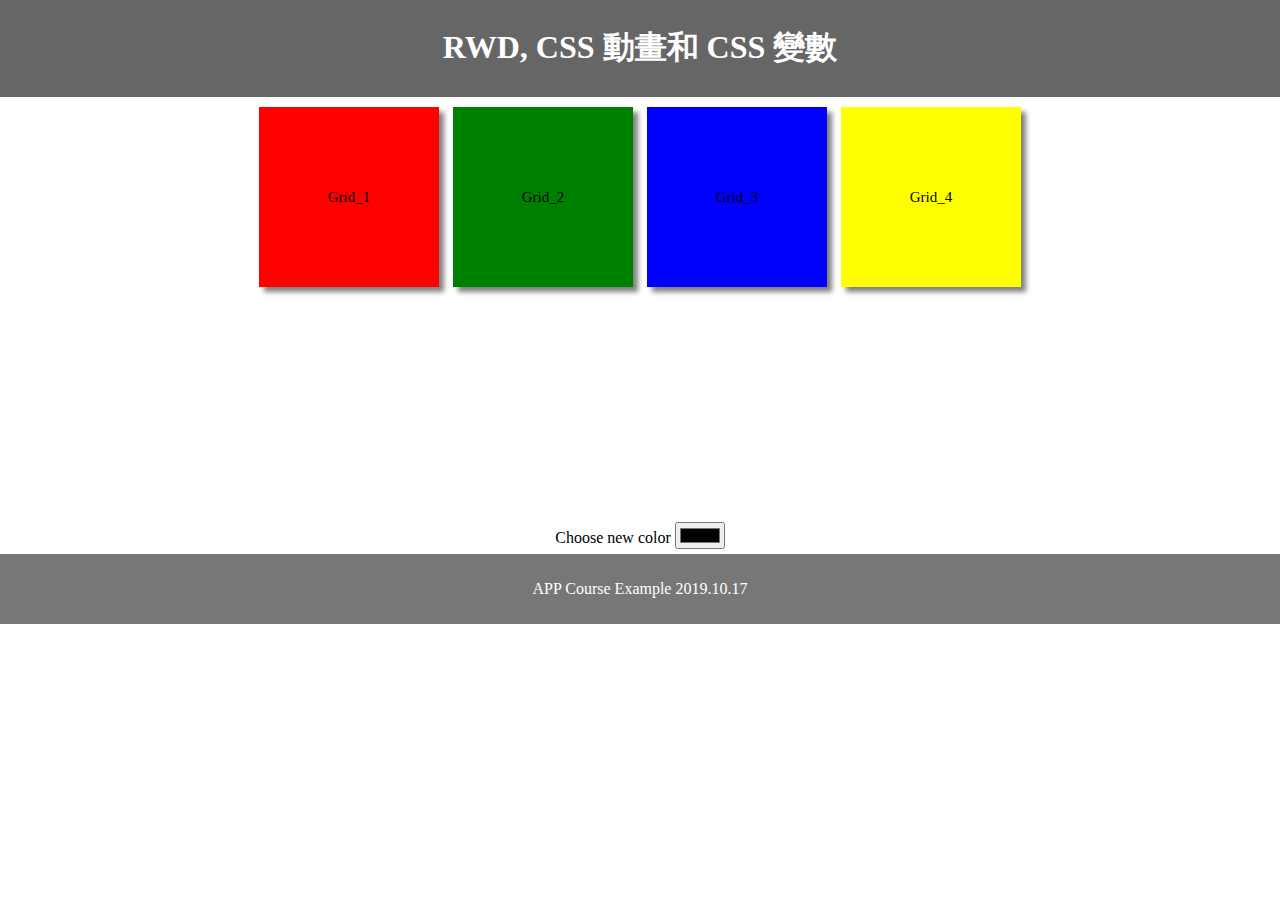
<file: Case0/index.html>
<!DOCTYPE html>
<html lang="en">
<head>
<title>CSS RWD</title>
<meta charset="utf-8">
<meta name="viewport" content="width=device-width, initial-scale=1">
<link rel="stylesheet" href="basic.css">
<link rel="stylesheet" media="(max-width: 420px)" href="a.css">
<link rel="stylesheet" media="(min-width: 421px) and (max-width: 840px)" href="b.css">
<link rel="stylesheet" media="(min-width: 841px)" href="c.css">
<script src="control.js"></script>

<!-- awesome -->
<link rel="stylesheet" href="https://use.fontawesome.com/releases/v5.5.0/css/all.css" integrity="sha384-B4dIYHKNBt8Bc12p+WXckhzcICo0wtJAoU8YZTY5qE0Id1GSseTk6S+L3BlXeVIU" crossorigin="anonymous">
</head>

<body>
<header>
  <h1>RWD, CSS 動畫和 CSS 變數</h1>
</header>

<section>
	<div class="container">
		<div class="grid grid1">Grid_1</div>
		<div class="grid grid2">Grid_2</div>
		<div class="grid grid3">Grid_3</div>
		<div class="grid grid4">Grid_4</div>
	</div>
	<label>Choose new color</label>
	<input type="color" id="myColor" onchange="getColor();"/>
</section>

<footer>
  <p>APP Course Example 2019.10.17</p>
  <i class="fas fa-heart fa-2x" onclick="javascript:beat();" id="heart"></i>
</footer>

</body>
</html>
</file>
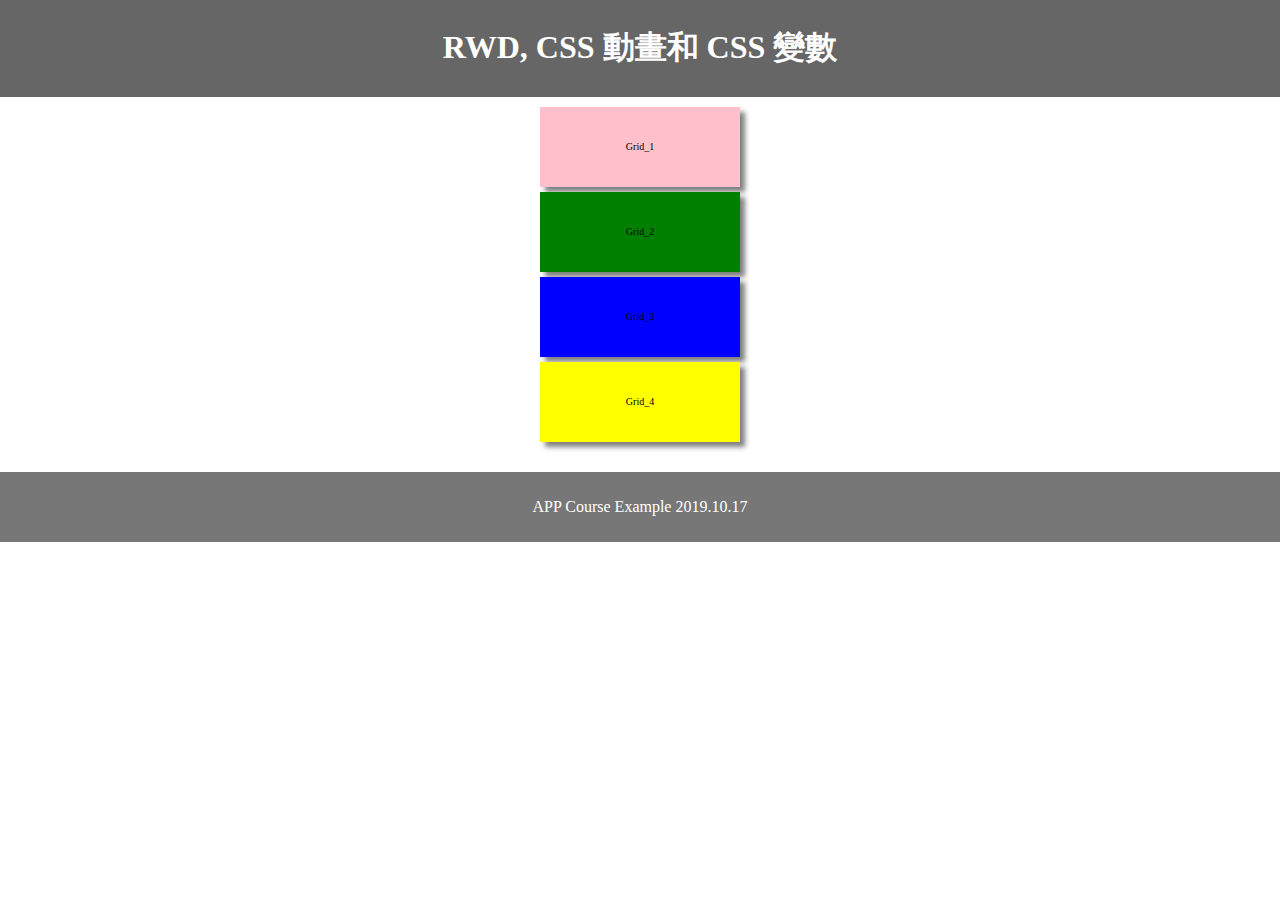
<file: Case0/index1.html>
<!DOCTYPE html>
<html lang="en">
<head>
<title>CSS RWD</title>
<meta charset="utf-8">
<meta name="viewport" content="width=device-width, initial-scale=1">
<style>
body {
	margin: 0;
	text-align: center;
}

/* Style the header */
header {
    background-color: #666;
    padding: 5px;
    text-align: center;
    color: white;
}

section {
	padding: 5px;
}

/* Style the footer */
footer {
    background-color: #777;
    padding: 10px;
    text-align: center;
    color: white;
}

div.grid1 {
	background-color: pink;
	animation-name: ani_grid1;
    animation-duration: 4s;
}

div.grid2 {
	background-color: green;
	animation-name: ani_grid2;
	animation-duration: 4s;
	animation-iteration-count: infinite;
}

div.grid3 {
	background-color: blue;
}

div.grid4 {
	background-color: yellow;
}

/* CSS transform standard syntax */
@keyframes ani_grid1 {
    from {transform: rotate(0deg);}
    to {transform: rotate(360deg);}
}

@keyframes ani_grid2 {
	0% {background-color: black;}
	20% {background-color: green;}
	40% {background-color: yellow;}
	60% {background-color: red;}
	80% {background-color: blue;}
	100% {background-color: green;}
}

.fas {
	animation-name: heartbeat;
    animation-duration: var(--heartbeat);
	animation-iteration-count: infinite;
}

@keyframes heartbeat {
	from {transform: scale(1,1); color: white;}
	to {transform: scale(1.2,1.2); color: red;}
}

div.container {
 width: 210px;
 height: 360px;
 margin: 0px auto;
}

div.grid {
 width: 200px;
 height: 80px;
 margin: 5px;
 line-height: 80px;
 box-shadow: 5px 5px 5px gray;
 font-size: 10px;
}
</style>
</head>

<body>
<header>
  <h1>RWD, CSS 動畫和 CSS 變數</h1>
</header>

<section>
	<div class="container">
		<div class="grid grid1">Grid_1</div>
		<div class="grid grid2">Grid_2</div>
		<div class="grid grid3">Grid_3</div>
		<div class="grid grid4">Grid_4</div>
	</div>
</section>

<footer>
  <p>APP Course Example 2019.10.17</p>
</footer>

</body>
</html>
</file>
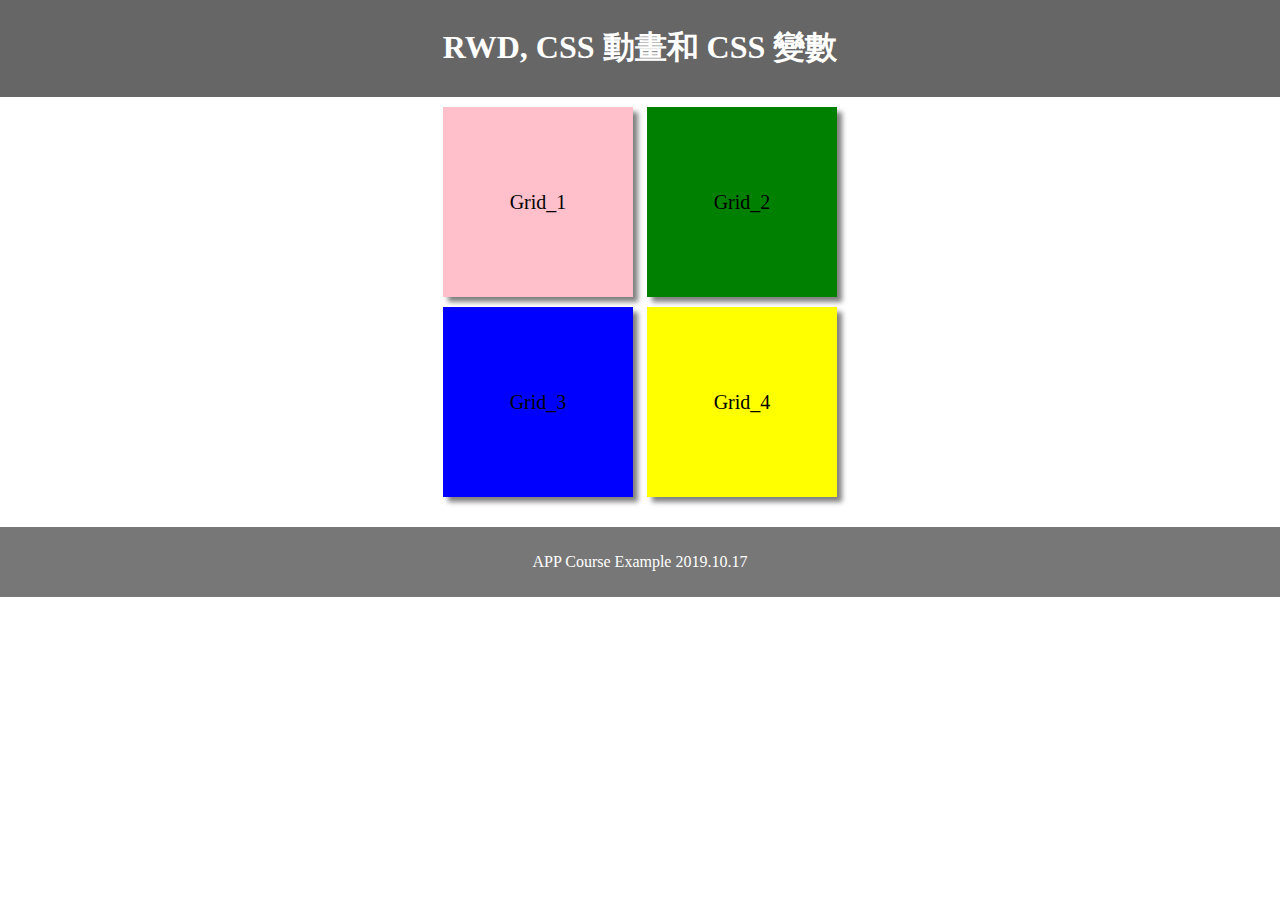
<file: Case0/index2.html>
<!DOCTYPE html>
<html lang="en">
<head>
<title>CSS RWD</title>
<meta charset="utf-8">
<meta name="viewport" content="width=device-width, initial-scale=1">
<style>
body {
	margin: 0;
	text-align: center;
}

/* Style the header */
header {
    background-color: #666;
    padding: 5px;
    text-align: center;
    color: white;
}

section {
	padding: 5px;
}

/* Style the footer */
footer {
    background-color: #777;
    padding: 10px;
    text-align: center;
    color: white;
}

div.grid1 {
	background-color: pink;
	animation-name: ani_grid1;
    animation-duration: 4s;
}

div.grid2 {
	background-color: green;
	animation-name: ani_grid2;
	animation-duration: 4s;
	animation-iteration-count: infinite;
}

div.grid3 {
	background-color: blue;
}

div.grid4 {
	background-color: yellow;
}

/* CSS transform standard syntax*/
@keyframes ani_grid1 {
    from {transform: rotate(0deg);}
    to {transform: rotate(360deg);}
}

@keyframes ani_grid2 {
	0% {background-color: black;}
	20% {background-color: green;}
	40% {background-color: yellow;}
	60% {background-color: red;}
	80% {background-color: blue;}
	100% {background-color: green;}
}

.fas {
	animation-name: heartbeat;
    animation-duration: var(--heartbeat);
	animation-iteration-count: infinite;
}

@keyframes heartbeat {
	from {transform: scale(1,1); color: white;}
	to {transform: scale(1.2,1.2); color: red;}
}

div.container {
 width: 420px;
 height: 420px;
 margin: 0px auto;
}

div.grid {
 width: 190px;
 height: 190px;
 margin: 5px;
 line-height: 190px;
 box-shadow: 5px 5px 5px gray;
 font-size: 20px;
 display: inline-block;
}
</style>
</head>

<body>
<header>
  <h1>RWD, CSS 動畫和 CSS 變數</h1>
</header>

<section>
	<div class="container">
		<div class="grid grid1">Grid_1</div>
		<div class="grid grid2">Grid_2</div>
		<div class="grid grid3">Grid_3</div>
		<div class="grid grid4">Grid_4</div>
	</div>
</section>

<footer>
  <p>APP Course Example 2019.10.17</p>
</footer>

</body>
</html>
</file>
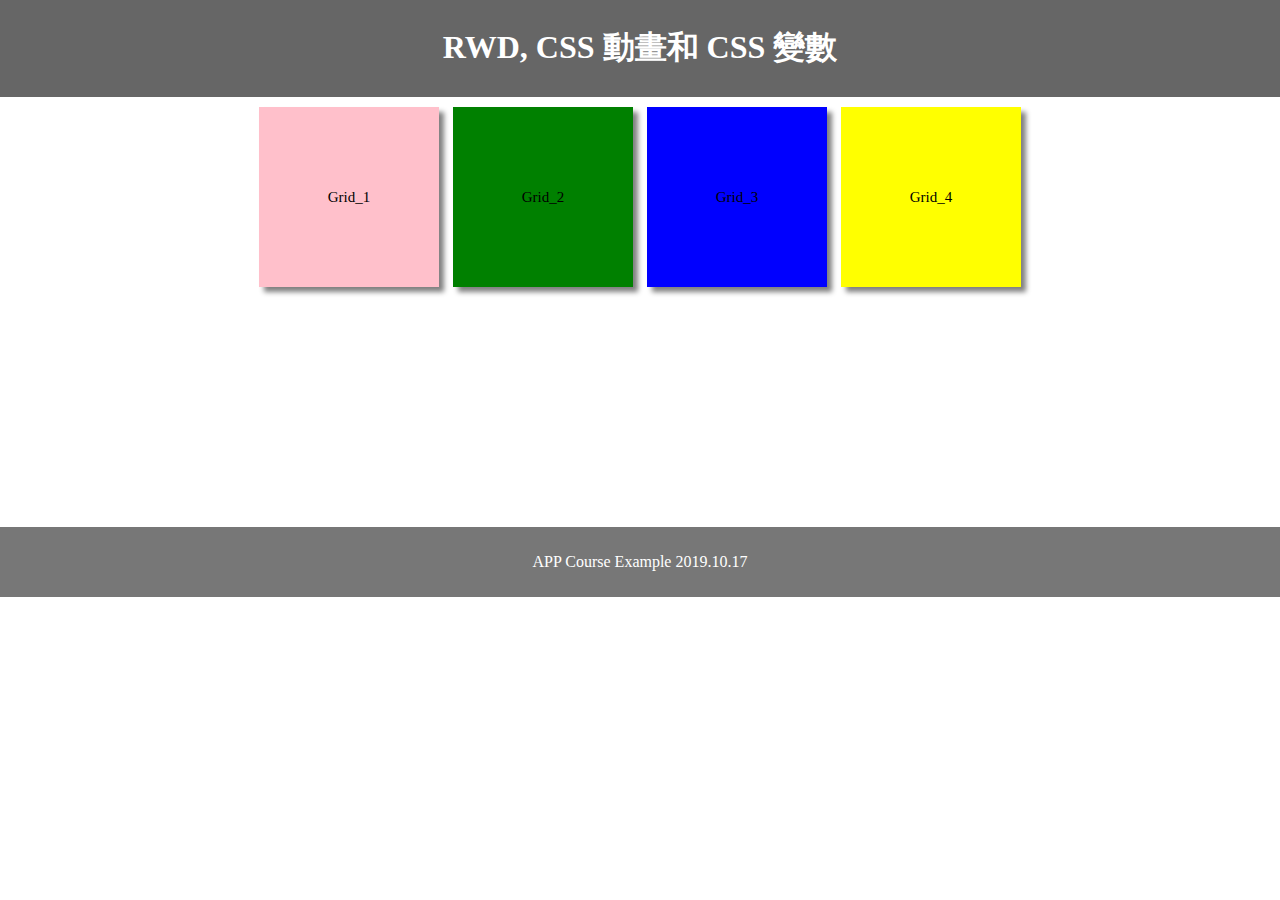
<file: Case0/index3.html>
<!DOCTYPE html>
<html lang="en">
<head>
<title>CSS RWD</title>
<meta charset="utf-8">
<meta name="viewport" content="width=device-width, initial-scale=1">
<style>
body {
	margin: 0;
	text-align: center;
}

/* Style the header */
header {
    background-color: #666;
    padding: 5px;
    text-align: center;
    color: white;
}

section {
	padding: 5px;
}

/* Style the footer */
footer {
    background-color: #777;
    padding: 10px;
    text-align: center;
    color: white;
}

div.grid1 {
	background-color: pink;
	animation-name: ani_grid1;
    animation-duration: 4s;
}

div.grid2 {
	background-color: green;
	animation-name: ani_grid2;
	animation-duration: 4s;
	animation-iteration-count: infinite;
}

div.grid3 {
	background-color: blue;
}

div.grid4 {
	background-color: yellow;
}

/* CSS transform standard syntax */
@keyframes ani_grid1 {
    from {transform: rotate(0deg);}
    to {transform: rotate(360deg);}
}

@keyframes ani_grid2 {
	0% {background-color: black;}
	20% {background-color: green;}
	40% {background-color: yellow;}
	60% {background-color: red;}
	80% {background-color: blue;}
	100% {background-color: green;}
}

.fas {
	animation-name: heartbeat;
    animation-duration: var(--heartbeat);
	animation-iteration-count: infinite;
}

@keyframes heartbeat {
	from {transform: scale(1,1); color: white;}
	to {transform: scale(1.2,1.2); color: red;}
}

div.container {
 width: 840px;
 height: 420px;
 margin: 0px auto;
}

div.grid {
 width: 180px;
 height: 180px;
 margin: 5px;
 line-height: 180px;
 box-shadow: 5px 5px 5px gray;
 font-size: 15px;
 display: inline-block;
}
</style>
</head>

<body>
<header>
  <h1>RWD, CSS 動畫和 CSS 變數</h1>
</header>

<section>
	<div class="container">
		<div class="grid grid1">Grid_1</div>
		<div class="grid grid2">Grid_2</div>
		<div class="grid grid3">Grid_3</div>
		<div class="grid grid4">Grid_4</div>
	</div>
</section>

<footer>
  <p>APP Course Example 2019.10.17</p>
</footer>

</body>
</html>
</file>
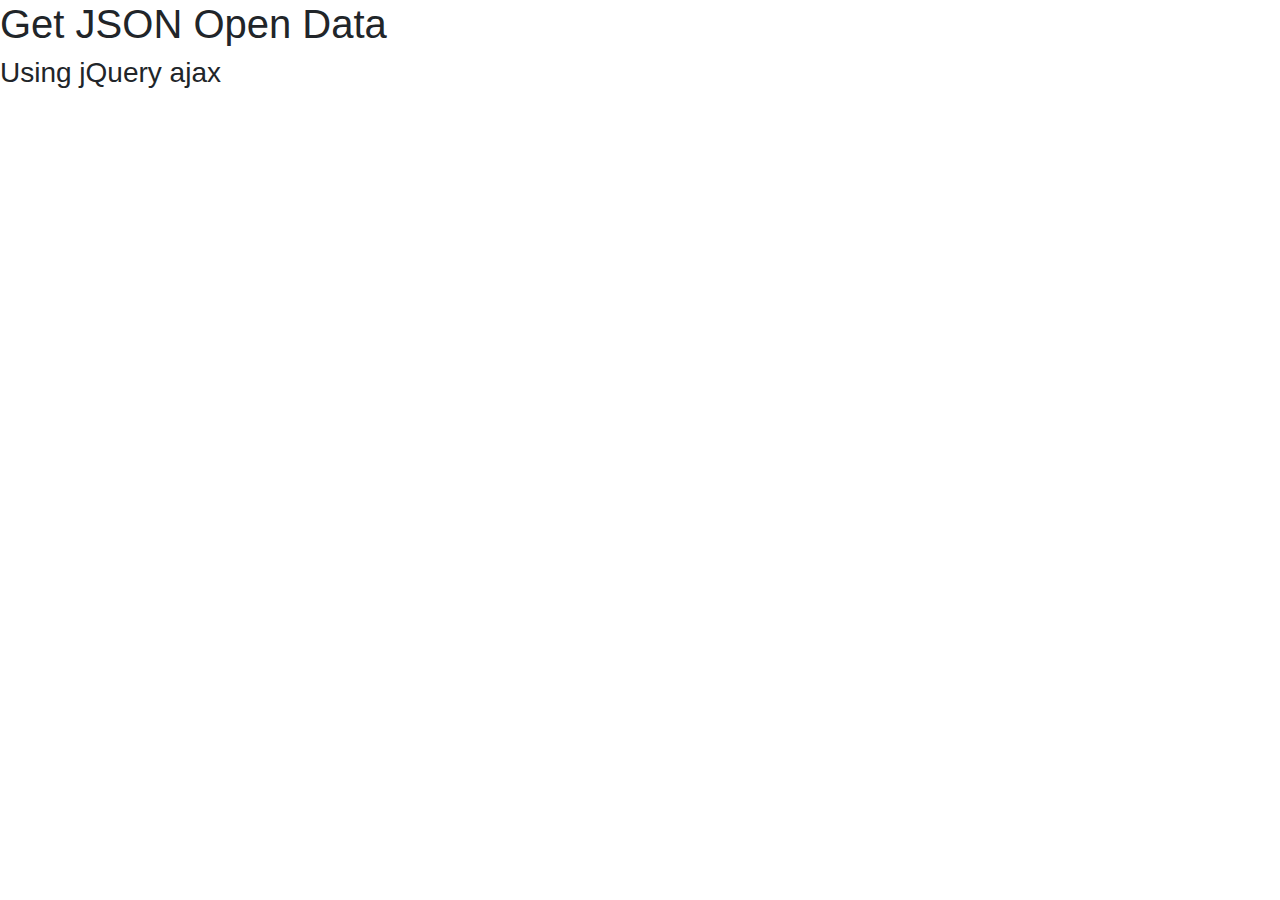
<file: Case1/json-ajax.html>
<!doctype html>
<html lang="en">
<head>
    <!-- Required meta tags -->
    <meta charset="utf-8">
    <meta name="viewport" content="width=device-width, initial-scale=1">
    <!-- Bootstrap CSS & JS -->
    <link rel="stylesheet" href="https://maxcdn.bootstrapcdn.com/bootstrap/4.0.0/css/bootstrap.min.css" integrity="sha384-Gn5384xqQ1aoWXA+058RXPxPg6fy4IWvTNh0E263XmFcJlSAwiGgFAW/dAiS6JXm" crossorigin="anonymous">
    <!-- jQuery first, then Popper.js, then Bootstrap JS -->
    <script src="https://code.jquery.com/jquery-3.2.1.slim.min.js" integrity="sha384-KJ3o2DKtIkvYIK3UENzmM7KCkRr/rE9/Qpg6aAZGJwFDMVNA/GpGFF93hXpG5KkN" crossorigin="anonymous"></script>
    <script src="https://cdnjs.cloudflare.com/ajax/libs/popper.js/1.12.9/umd/popper.min.js" integrity="sha384-ApNbgh9B+Y1QKtv3Rn7W3mgPxhU9K/ScQsAP7hUibX39j7fakFPskvXusvfa0b4Q" crossorigin="anonymous"></script>
    <script src="https://maxcdn.bootstrapcdn.com/bootstrap/4.0.0/js/bootstrap.min.js" integrity="sha384-JZR6Spejh4U02d8jOt6vLEHfe/JQGiRRSQQxSfFWpi1MquVdAyjUar5+76PVCmYl" crossorigin="anonymous"></script>
    <script src="https://ajax.googleapis.com/ajax/libs/jquery/1.12.4/jquery.min.js"></script>

    <script>
        jQuery(document).ready(function(){
            $.ajax({
                type: "GET",
                url: "https://cloud.culture.tw/frontsite/trans/SearchShowAction.do?method=doFindTypeJ&category=1",
                dataType: "json",
                async: true,
                success: function(arr) {
                    console.log("success!");
                    // console.log(data);
                    var i;
                    var out = '<table class="table table-striped table-hover"><thead><tr><th scope="col">#</th><th scope="col">活動名稱</th>'
                            + '<th scope="col">報名</th><th scope="col">活動日期</th></tr></thead><tbody>';
            
                        for(i = 0; i < arr.length; i++) {
                            out += '<tr><th scope="row">' + i + '</th><td>' +
                            arr[i].title + "</td><td>" +
                            arr[i].sourceWebName + "</td><td>(" +
                            arr[i].startDate + " ~ " + arr[i].endDate + ")</td></tr>";
                        }
                        out += "</tbody></table>";
                        document.getElementById("data_grid").innerHTML = out;
                    }
            });
        });
    </script>
</head>

<body>
    <h1>Get JSON Open Data</h1>
    <h3>Using jQuery ajax</h3>
    <div id="data_grid"></div>
</body>
</html>
</file>
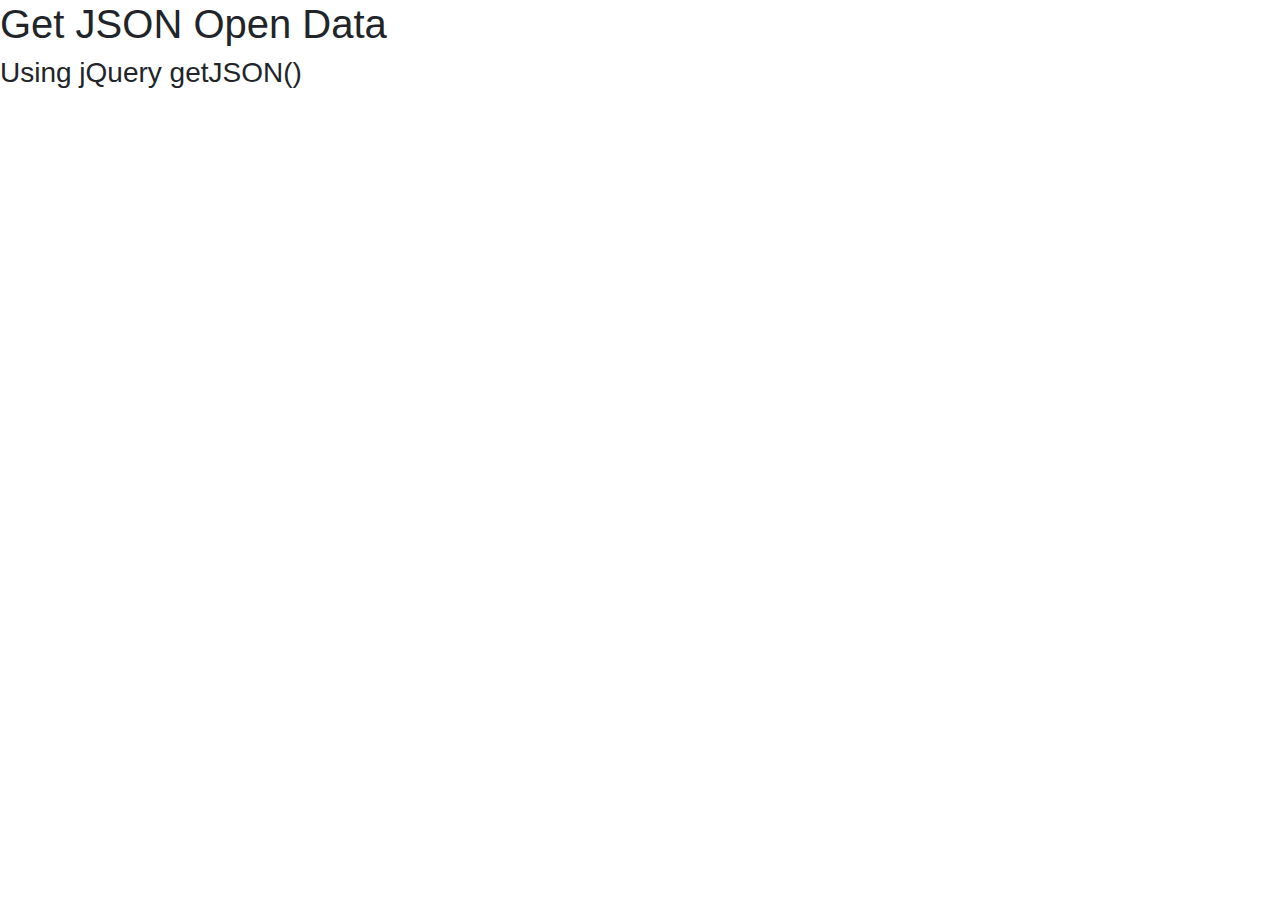
<file: Case1/json-getJSON.html>
<!doctype html>
<html lang="en">
<head>
    <!--Required meta tags-->
    <meta charset="utf-8">
    <meta name="viewport" content="width=device-width, initial-scale=1">
    <!-- Bootstrap CSS & JS -->
    <link rel="stylesheet" href="https://maxcdn.bootstrapcdn.com/bootstrap/4.0.0/css/bootstrap.min.css" integrity="sha384-Gn5384xqQ1aoWXA+058RXPxPg6fy4IWvTNh0E263XmFcJlSAwiGgFAW/dAiS6JXm" crossorigin="anonymous">
    <!-- jQuery first, then Popper.js, then Bootstrap JS -->
    <script src="https://code.jquery.com/jquery-3.2.1.slim.min.js" integrity="sha384-KJ3o2DKtIkvYIK3UENzmM7KCkRr/rE9/Qpg6aAZGJwFDMVNA/GpGFF93hXpG5KkN" crossorigin="anonymous"></script>
    <script src="https://cdnjs.cloudflare.com/ajax/libs/popper.js/1.12.9/umd/popper.min.js" integrity="sha384-ApNbgh9B+Y1QKtv3Rn7W3mgPxhU9K/ScQsAP7hUibX39j7fakFPskvXusvfa0b4Q" crossorigin="anonymous"></script>
    <script src="https://maxcdn.bootstrapcdn.com/bootstrap/4.0.0/js/bootstrap.min.js" integrity="sha384-JZR6Spejh4U02d8jOt6vLEHfe/JQGiRRSQQxSfFWpi1MquVdAyjUar5+76PVCmYl" crossorigin="anonymous"></script>
    <script src="https://ajax.googleapis.com/ajax/libs/jquery/1.12.4/jquery.min.js"></script>

    <script>
        jQuery(document).ready(function(){
            var jqxhr = $.getJSON("https://cloud.culture.tw/frontsite/trans/SearchShowAction.do?method=doFindTypeJ&category=1", function() {
                console.log("success");
            })
            .done(function(arr) {
                // console.log("second success");
                var i;
                var out = '<table class="table table-striped table-hover"><thead><tr><th scope="col">#</th><th scope="col">活動名稱</th>'
                            + '<th scope="col">報名</th><th scope="col">活動日期</th></tr></thead><tbody>';
            
                for(i = 0; i < arr.length; i++) {
                    out += '<tr><th scope="row">' + i + '</th><td>' +
                    arr[i].title + "</td><td>" +
                    arr[i].sourceWebName + "</td><td>(" +
                    arr[i].startDate + " ~ " + arr[i].endDate + ")</td></tr>";
                }
                out += "</tbody></table>";
                document.getElementById("data_grid").innerHTML = out;
            })
            .fail(function() {
                console.log("error");
            })
            .always(function() {
                console.log("complete");
            });
        });
    </script>
</head>

<body>
    <h1>Get JSON Open Data</h1>
    <h3>Using jQuery getJSON()</h3>
    <div id="data_grid"></div>
</body>
</html>
</file>
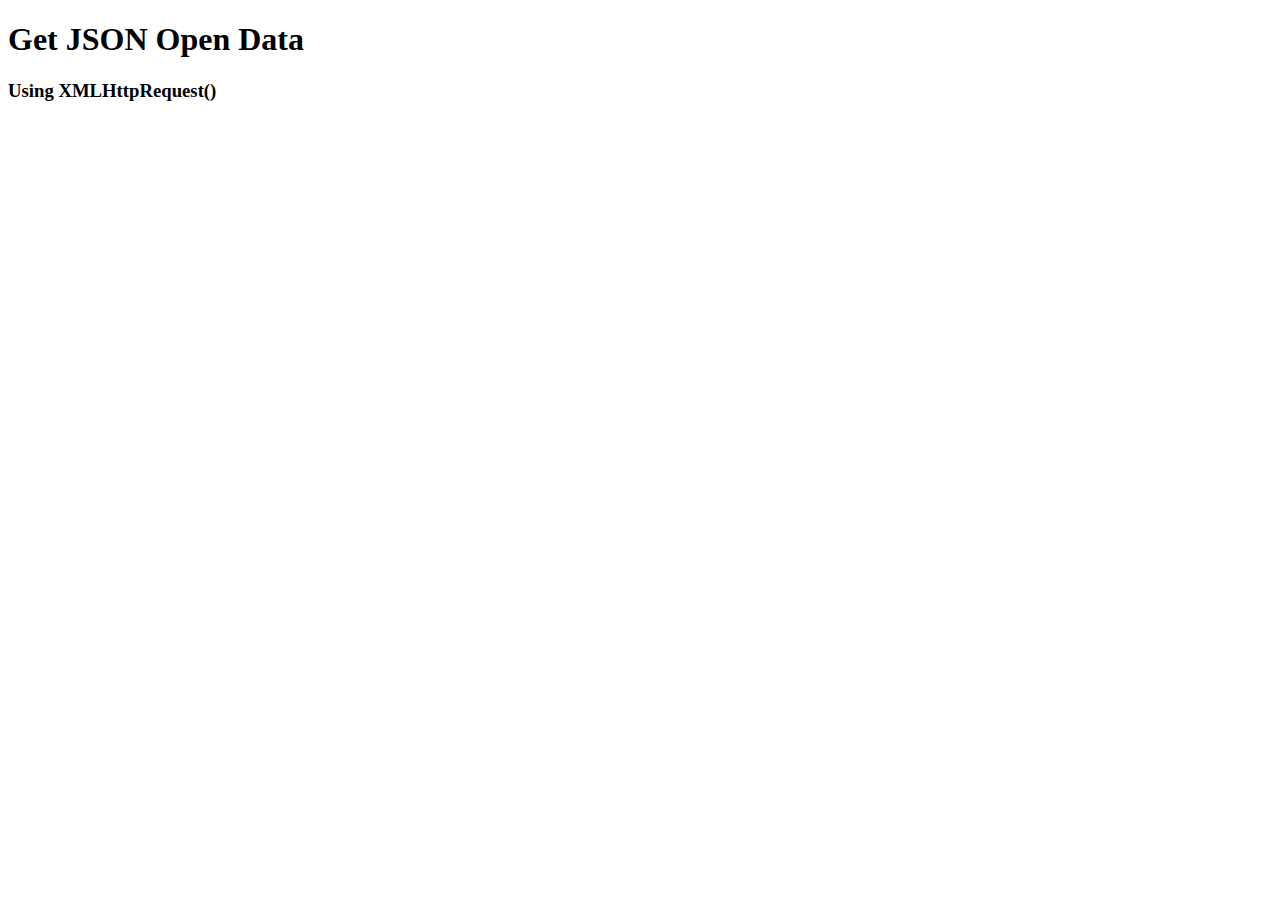
<file: Case1/json-XMLHttpRequest.html>
<!doctype html>
<html lang="en">
<head>
    <!--Required meta tags-->
    <meta charset="utf-8">
	<meta name="viewport" content="width=device-width, initial-scale=1">
</head>

<body>
	<h1>Get JSON Open Data</h1>
	<h3>Using XMLHttpRequest()</h3>
	<div id="data_grid"></div>
	
	<script>
	var xmlhttp = new XMLHttpRequest();
	var url = "https://cloud.culture.tw/frontsite/trans/SearchShowAction.do?method=doFindTypeJ&category=1";

	xmlhttp.onreadystatechange=function() {
		if (xmlhttp.readyState == 4 && xmlhttp.status == 200) {
			myFunction(xmlhttp.responseText);
		}
	}
	xmlhttp.open("GET", url, true);
	xmlhttp.send();

	function myFunction(response) {
		var arr = JSON.parse(response);
		var i;
		var out = "<table><tr><th>活動名稱</th><th>報名</th><th>活動日期</th></tr>";

		for(i = 0; i < arr.length; i++) {
			out += "<tr><td>" +
			arr[i].title + "</td><td>" +
			arr[i].sourceWebName + "</td><td>(" +
			arr[i].startDate + " ~ " + arr[i].endDate + ")</td></tr>";
		}
		out += "</table>";
		document.getElementById("data_grid").innerHTML = out;
	}
	</script>
</body>
</html>
</file>
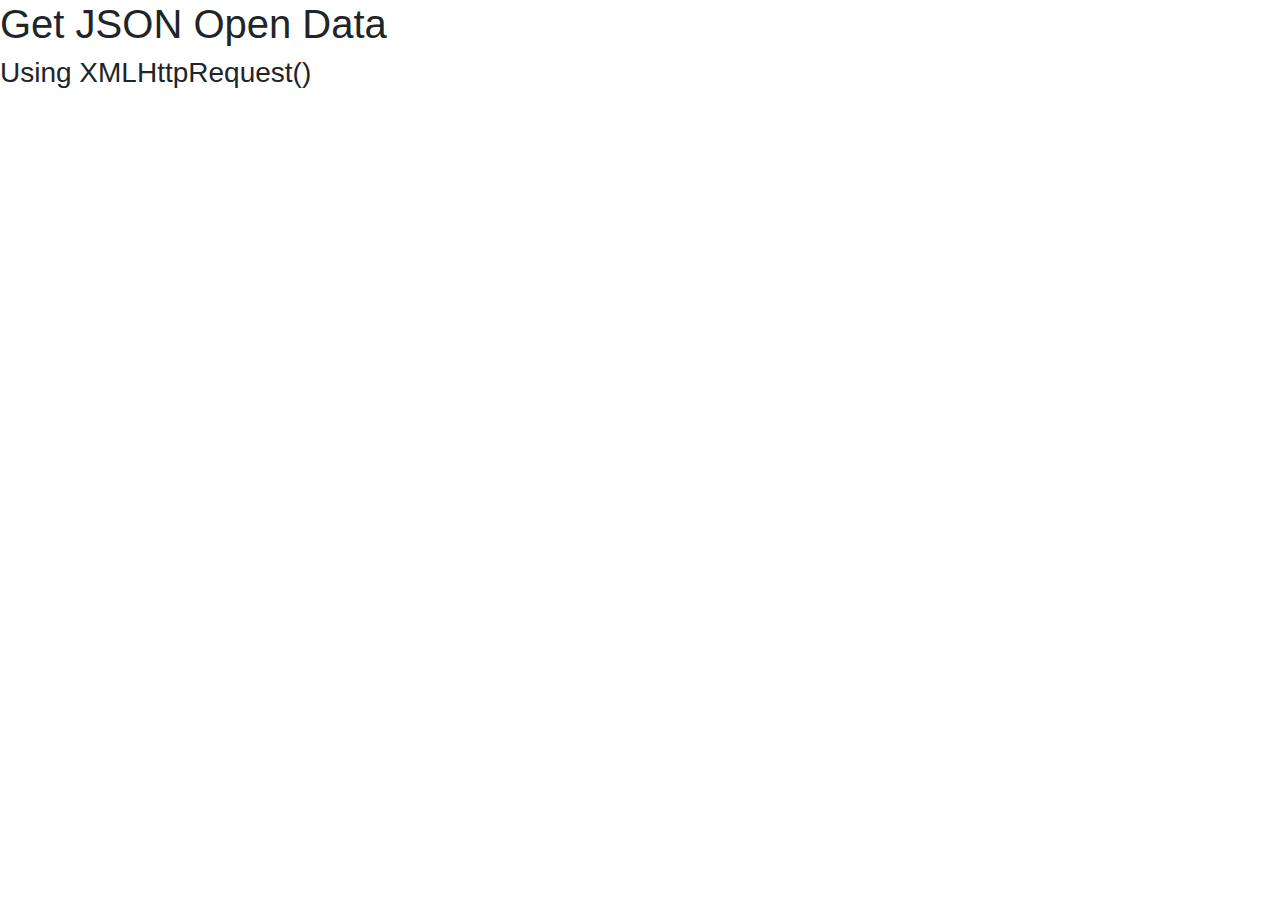
<file: Case1/json-XMLHttpRequest_BS.html>
<!doctype html>
<html lang="en">
<head>
    <!-- Required meta tags -->
    <meta charset="utf-8">
    <meta name="viewport" content="width=device-width, initial-scale=1">
    <!-- Bootstrap CSS & JS -->
    <link rel="stylesheet" href="https://maxcdn.bootstrapcdn.com/bootstrap/4.0.0/css/bootstrap.min.css" integrity="sha384-Gn5384xqQ1aoWXA+058RXPxPg6fy4IWvTNh0E263XmFcJlSAwiGgFAW/dAiS6JXm" crossorigin="anonymous">
    <!-- jQuery first, then Popper.js, then Bootstrap JS -->
    <script src="https://code.jquery.com/jquery-3.2.1.slim.min.js" integrity="sha384-KJ3o2DKtIkvYIK3UENzmM7KCkRr/rE9/Qpg6aAZGJwFDMVNA/GpGFF93hXpG5KkN" crossorigin="anonymous"></script>
    <script src="https://cdnjs.cloudflare.com/ajax/libs/popper.js/1.12.9/umd/popper.min.js" integrity="sha384-ApNbgh9B+Y1QKtv3Rn7W3mgPxhU9K/ScQsAP7hUibX39j7fakFPskvXusvfa0b4Q" crossorigin="anonymous"></script>
    <script src="https://maxcdn.bootstrapcdn.com/bootstrap/4.0.0/js/bootstrap.min.js" integrity="sha384-JZR6Spejh4U02d8jOt6vLEHfe/JQGiRRSQQxSfFWpi1MquVdAyjUar5+76PVCmYl" crossorigin="anonymous"></script>

    <script>
        var xmlhttp = new XMLHttpRequest();
        var url = "https://cloud.culture.tw/frontsite/trans/SearchShowAction.do?method=doFindTypeJ&category=1";
       
        xmlhttp.onreadystatechange=function() {
            if (xmlhttp.readyState == 4 && xmlhttp.status == 200) {
                myFunction(xmlhttp.responseText);
            }
        }
        xmlhttp.open("GET", url, true);
        xmlhttp.send();
        
        function myFunction(response) {
            var arr = JSON.parse(response);
            var i;
            var out = '<table class="table table-striped table-hover"><thead><tr><th scope="col">#</th><th scope="col">活動名稱</th>'
                            + '<th scope="col">報名</th><th scope="col">活動日期</th></tr></thead><tbody>';
        
            for(i = 0; i < arr.length; i++) {
                out += '<tr><th scope="row">' + i + '</th><td>' +
                arr[i].title + "</td><td>" +
                arr[i].sourceWebName + "</td><td>(" +
                arr[i].startDate + " ~ " + arr[i].endDate + ")</td></tr>";
            }
            out += "</tbody></table>";
            document.getElementById("data_grid").innerHTML = out;
        }
    </script>
</head>

<body>
    <h1>Get JSON Open Data</h1>
	<h3>Using XMLHttpRequest()</h3>
    <div id="data_grid"></div>
</body>
</html>
</file>
<file: Case0/basic.css>
:root {
	--back_color: red; /* Default value */
	--heartbeat: 0s; /* Default value */
}

body {
	margin: 0;
	text-align: center;
}

/* Style the header */
header {
    background-color: #666;
    padding: 5px;
    text-align: center;
    color: white;
}

section {
	padding: 5px;
}

/* Style the footer */
footer {
    background-color: #777;
    padding: 10px;
    text-align: center;
    color: white;
}

div.grid1 {
	background-color: var(--back_color);
	animation-name: ani_grid1;
    animation-duration: 4s;
}

div.grid2 {
	background-color: green;
	animation-name: ani_grid2;
	animation-duration: 4s;
	animation-iteration-count: infinite;
}

div.grid3 {
	background-color: blue;
}

div.grid4 {
	background-color: yellow;
}

/* CSS transform standard syntax */
@keyframes ani_grid1 {
    from {transform: rotate(0deg);}
    to {transform: rotate(360deg);}
}

@keyframes ani_grid2 {
	0% {background-color: black;}
	20% {background-color: green;}
	40% {background-color: yellow;}
	60% {background-color: red;}
	80% {background-color: blue;}
	100% {background-color: green;}
}

.fas {
	animation-name: heartbeat;
    animation-duration: var(--heartbeat);
	animation-iteration-count: infinite;
}

@keyframes heartbeat {
	from {transform: scale(1,1); color: white;}
	to {transform: scale(1.2,1.2); color: red;}
}
</file>
<file: Case0/a.css>
div.container {
 width: 210px;
 height: 360px;
 margin: 0px auto;
}

div.grid {
 width: 200px;
 height: 80px;
 margin: 5px;
 line-height: 80px;
 box-shadow: 5px 5px 5px gray;
 font-size: 10px;
}
</file>
<file: Case0/b.css>
div.container {
 width: 420px;
 height: 420px;
 margin: 0px auto;
}

div.grid {
 width: 190px;
 height: 190px;
 margin: 5px;
 line-height: 190px;
 box-shadow: 5px 5px 5px gray;
 font-size: 20px;
 display: inline-block;
}
</file>
<file: Case0/c.css>
div.container {
 width: 840px;
 height: 420px;
 margin: 0px auto;
}

div.grid {
 width: 180px;
 height: 180px;
 margin: 5px;
 line-height: 180px;
 box-shadow: 5px 5px 5px gray;
 font-size: 15px;
 display: inline-block;
}
</file>
